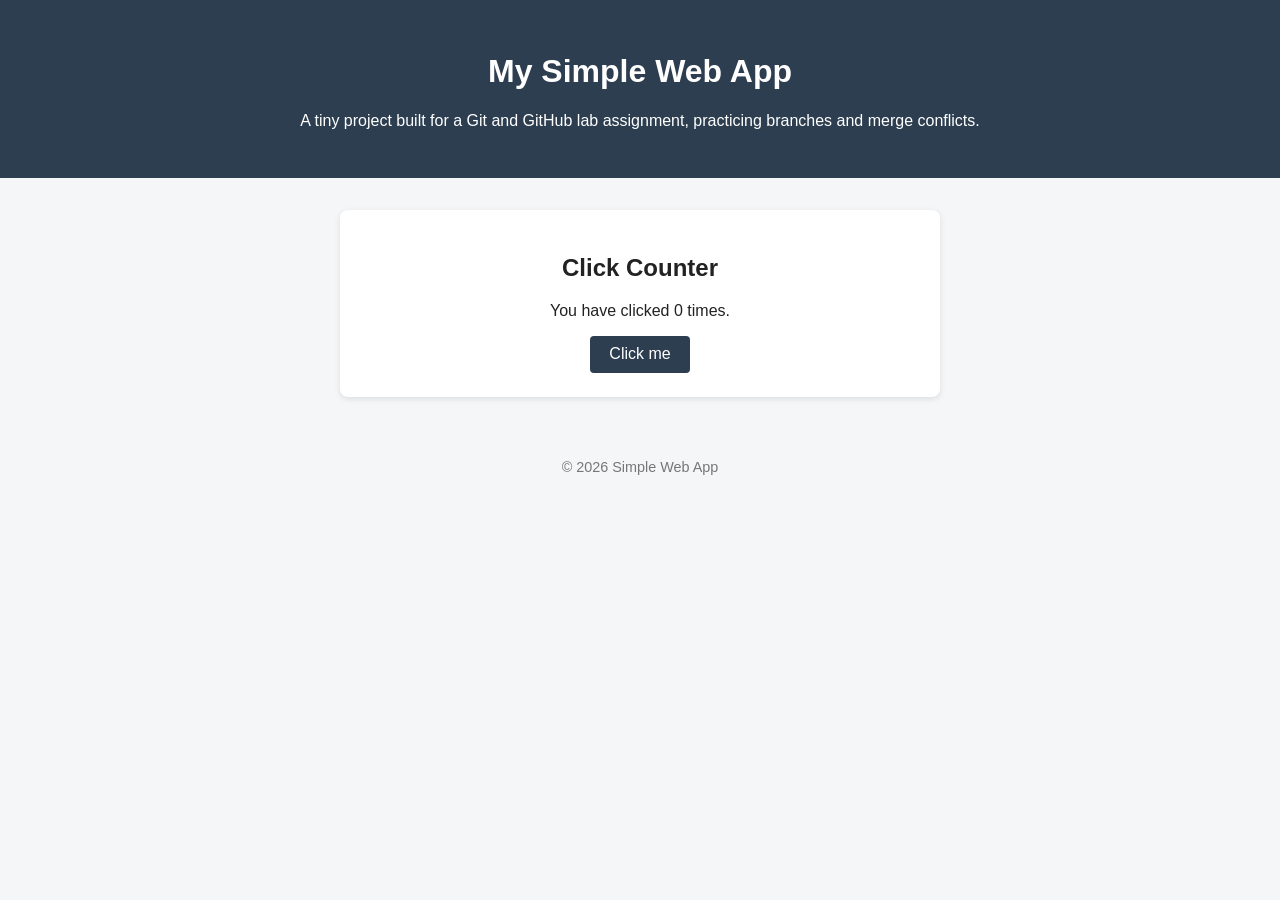
<file: index.html>
<!DOCTYPE html>
<html lang="en">
<head>
  <meta charset="UTF-8">
  <meta name="viewport" content="width=device-width, initial-scale=1.0">
  <title>My Simple Web App</title>
  <link rel="stylesheet" href="style.css">
</head>
<body>
  <header>
    <h1>My Simple Web App</h1>
    <p>A tiny project built for a Git and GitHub lab assignment, practicing branches and merge conflicts.</p>
  </header>

  <main>
    <section id="counter-section">
      <h2>Click Counter</h2>
      <p>You have clicked <span id="count">0</span> times.</p>
      <button id="click-btn">Click me</button>
    </section>
  </main>

  <footer>
    <p>&copy; 2026 Simple Web App</p>
  </footer>

  <script src="script.js"></script>
</body>
</html>
</file>
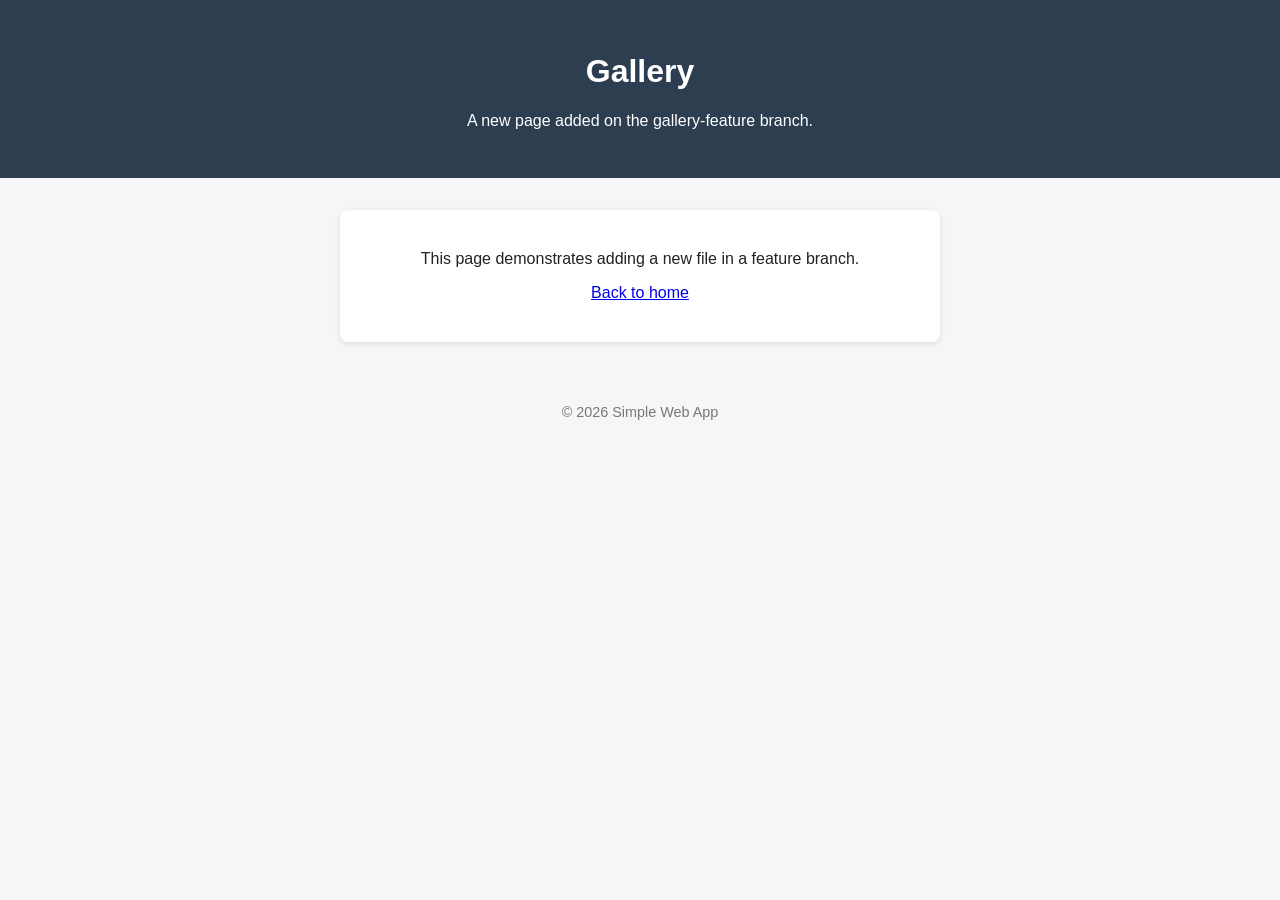
<file: gallery.html>
<!DOCTYPE html>
<html lang="en">
<head>
  <meta charset="UTF-8">
  <meta name="viewport" content="width=device-width, initial-scale=1.0">
  <title>Gallery - My Simple Web App</title>
  <link rel="stylesheet" href="style.css">
</head>
<body>
  <header>
    <h1>Gallery</h1>
    <p>A new page added on the gallery-feature branch.</p>
  </header>

  <main>
    <p>This page demonstrates adding a new file in a feature branch.</p>
    <p><a href="index.html">Back to home</a></p>
  </main>

  <footer>
    <p>&copy; 2026 Simple Web App</p>
  </footer>
</body>
</html>
</file>
<file: style.css>
* {
  box-sizing: border-box;
}

body {
  font-family: Arial, Helvetica, sans-serif;
  margin: 0;
  background: #f4f6f8;
  color: #222;
}

header {
  background: #2c3e50;
  color: white;
  padding: 2rem 1rem;
  text-align: center;
}

main {
  max-width: 600px;
  margin: 2rem auto;
  padding: 1.5rem;
  background: white;
  border-radius: 8px;
  box-shadow: 0 2px 6px rgba(0, 0, 0, 0.1);
  text-align: center;
}

button {
  background: #2c3e50;
  color: white;
  border: none;
  padding: 0.6rem 1.2rem;
  border-radius: 4px;
  cursor: pointer;
  font-size: 1rem;
}

button:hover {
  background: #1a242f;
}

footer {
  text-align: center;
  padding: 1rem;
  color: #777;
  font-size: 0.9rem;
}
</file>
